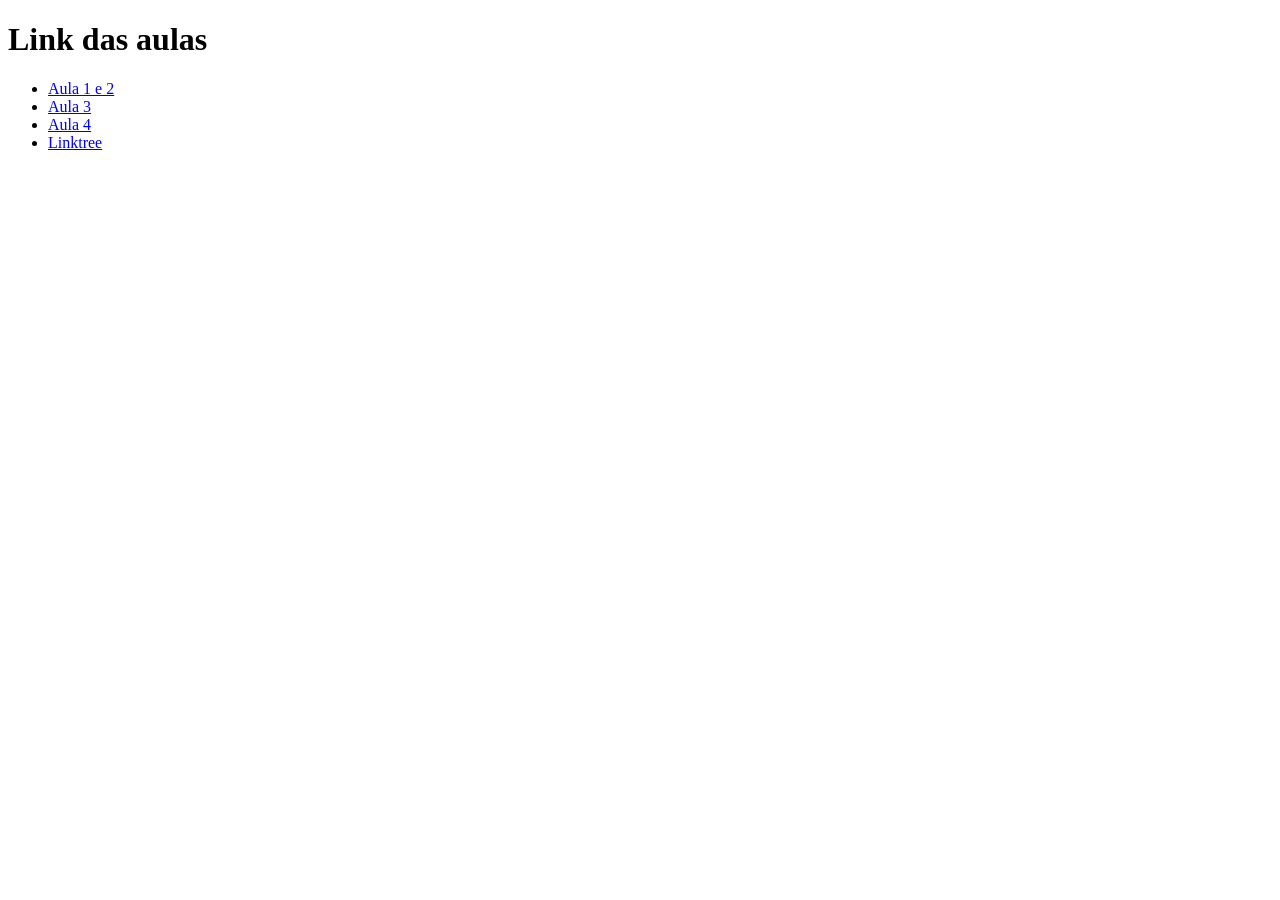
<file: index.html>
<!DOCTYPE html>
<html lang="en">
<head>
    <meta charset="UTF-8">
    <meta name="viewport" content="width=device-width, initial-scale=1.0">
    <title>Aulas</title>
</head>
<body>
    <h1>Link das aulas</h1>
    <ul>
        <li><a href="aula-1-e-2/">Aula 1 e 2</a></li>
        <li><a href="aula-3/">Aula 3</a></li>
        <li><a href="aula-4/">Aula 4</a></li>
        <li><a href="linktree/">Linktree</a></li>
    </ul>
</body>
</html>
</file>
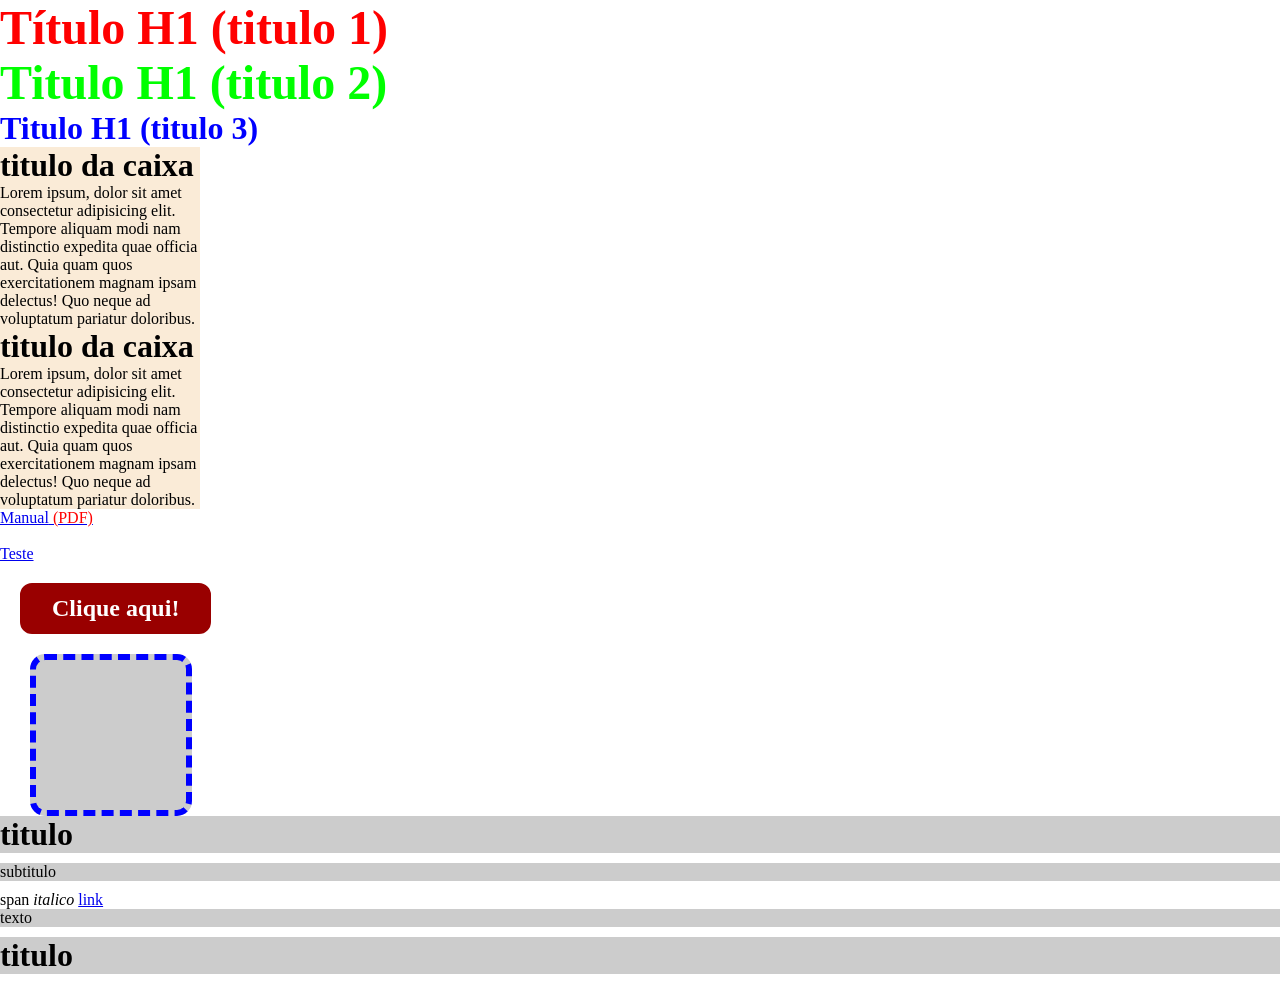
<file: aula-3/index.html>
<!DOCTYPE html>
<html lang="en">
<head>
    <meta charset="UTF-8">
    <meta name="viewport" content="width=device-width, initial-scale=1.0">
    <title>CSS</title>

    <link rel="stylesheet" href="estilo.css">

</head>
<body>
    <h1 class="titulo_1">Título H1 (titulo 1)</h1>

    <h1 class="titulo_2">Titulo H1 (titulo 2)</h1>

    <h1 class="titulo_3">Titulo H1 (titulo 3)</h1>

    <div id="caixa">
        <h1>titulo da caixa</h1>
        <p>Lorem ipsum, dolor sit amet consectetur adipisicing elit. Tempore aliquam modi nam distinctio expedita quae officia aut. Quia quam quos exercitationem magnam ipsam delectus! Quo neque ad voluptatum pariatur doloribus.</p>
    </div>

    <div id="caixa">
        <h1>titulo da caixa</h1>
        <p>Lorem ipsum, dolor sit amet consectetur adipisicing elit. Tempore aliquam modi nam distinctio expedita quae officia aut. Quia quam quos exercitationem magnam ipsam delectus! Quo neque ad voluptatum pariatur doloribus.</p>
    </div>

    <a href="texto.pdf">Manual</a><br>
    <Br>
    <a href="teste.html">Teste</a>


    <button class="btn">Clique aqui!</button>


    <div class="box d-none">
        texto direto da div
        <p>texto em paragrafo</p>
    </div>

    <div class="bola">

    </div>




    <div class="main">
        <h1>titulo</h1>
        <p>subtitulo</p>
        <span>span</span>
        <i>italico</i>
        <a href="#">link</a>
        <div>
            <p>texto</p>
            <h1>titulo</h1>
        </div>
    </div>
</body>
</html>
</file>
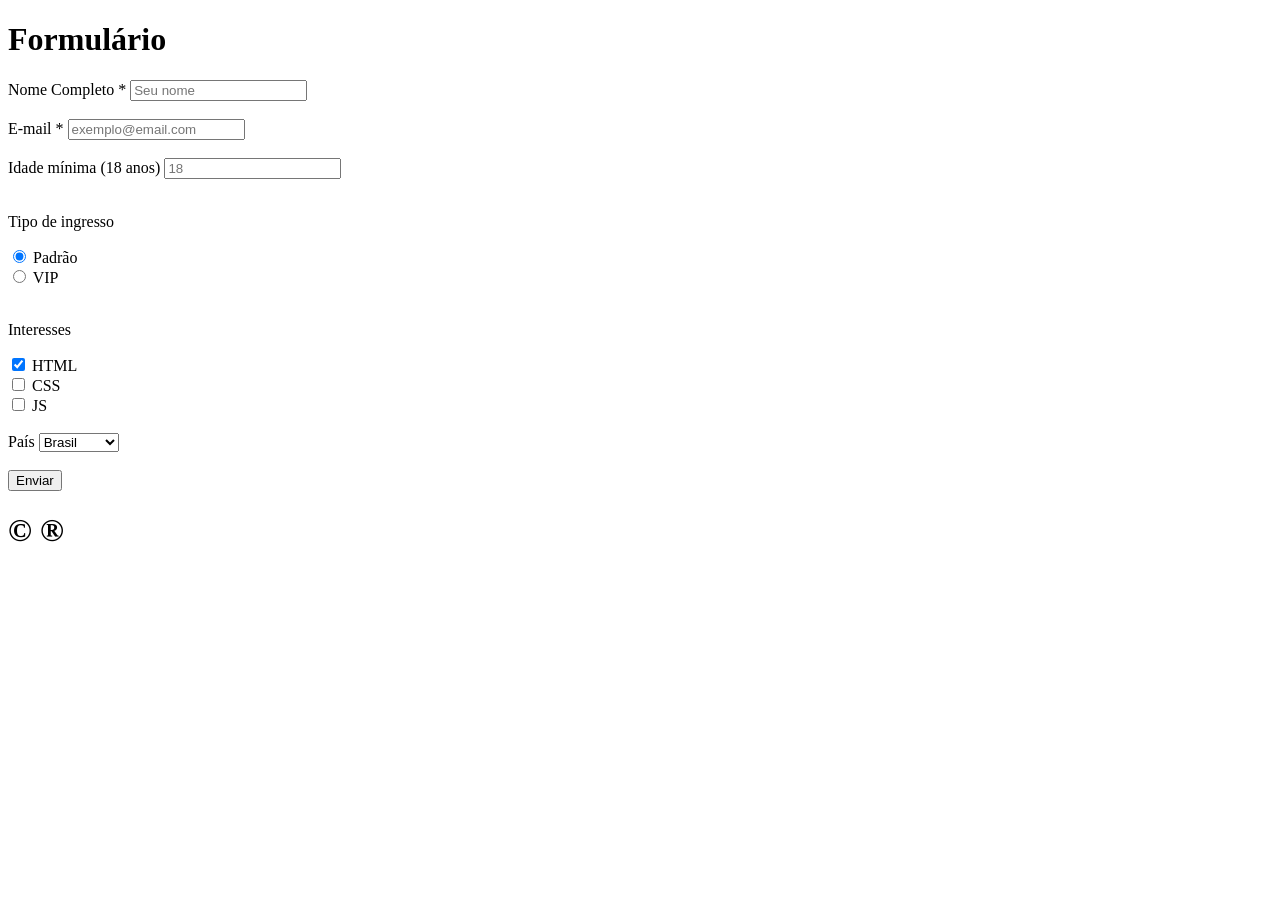
<file: aula-1-e-2/form.html>
<!DOCTYPE html>
<html lang="pt-br">
<head>
    <meta charset="UTF-8">
    <meta name="viewport" content="width=device-width, initial-scale=1.0">
    <title>Formulários</title>
</head>
<body>
    <h1>Formulário</h1>

    <form action="form.html" method="post">
        <label for="nome">Nome Completo *</label>
        <input type="text" name="nome" id="nome"
        placeholder="Seu nome" required>

        <br><br>
        <label for="email">E-mail *</label>
        <input type="email" name="email" id="email"
        placeholder="exemplo@email.com" required>

        <br><br>
        <label for="idade">Idade mínima (18 anos)</label>
        <input type="number" min="18" name="idade-minima"
        id="idade" placeholder="18">

        <br><br>
        <p>Tipo de ingresso</p>
        
        <input type="radio" name="ingresso" id="ingresso_padrao"
        value="padrão" checked> <label for="ingresso_padrao">Padrão</label><br>
        <input type="radio" name="ingresso" id="ingresso_vip"
        value="vip"> <label for="ingresso_vip">VIP</label>

        <br><br>
        <p>Interesses</p>
        <input type="checkbox" name="interesse" checked value="HTML" id="interesse_html">
        <label for="interesse_html">HTML</label> <br>
        <input type="checkbox" name="interesse" value="CSS" id="interesse_css"> 
        <label for="interesse_css">CSS</label><br>
        <input type="checkbox" name="interesse" value="JS" id="interesse_js">
        <label for="interesse_js">JS</label>
        
        <br><br>

        <label for="pais">País</label>
        <select name="pais" id="pais">
            <option value="Brasil">Brasil</option>
            <option value="Argentina">Argentina</option>
            <option value="Uruguai">Uruguai</option>
        </select>

        <br><br>
        <input type="submit" value="Enviar">

        <h1>&copy; &reg;</h1>

    </form>
</body>
</html>
</file>
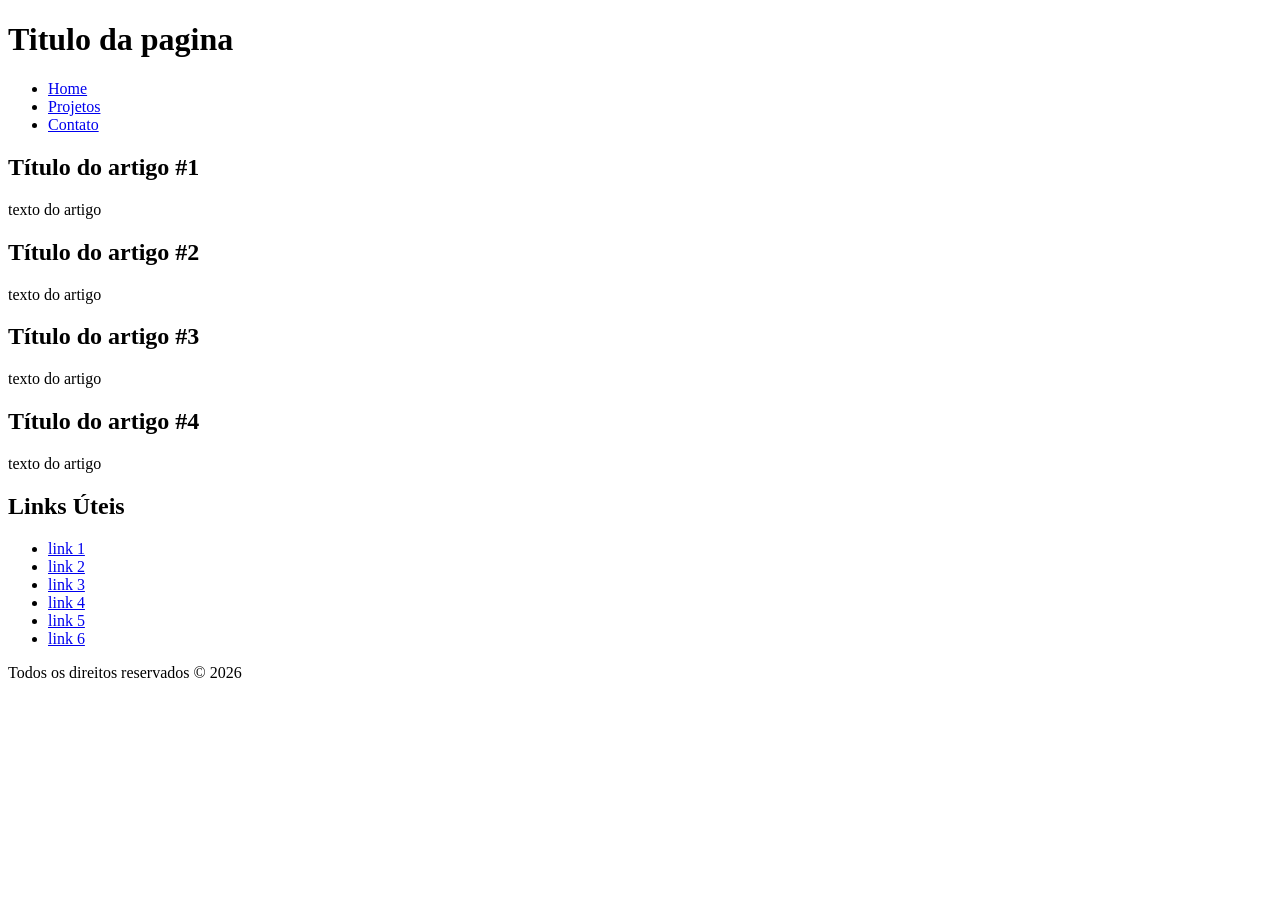
<file: aula-1-e-2/semantica.html>
<!DOCTYPE html>
<html lang="pt-br">
<head>
    <meta charset="UTF-8">
    <meta name="viewport" content="width=device-width, initial-scale=1.0">
    <title>Semantica</title>
</head>
<body>
    <header>
        <h1>Titulo da pagina</h1>
        <nav>
            <ul>
                <li><a href="#">Home</a></li>
                <li><a href="#">Projetos</a></li>
                <li><a href="#">Contato</a></li>
            </ul>
        </nav>
    </header>

    <main>
        <article>
            <h2>Título do artigo #1</h2>
            <p>texto do artigo</p>
        </article>
        <article>
            <h2>Título do artigo #2</h2>
            <p>texto do artigo</p>
        </article>
        <article>
            <h2>Título do artigo #3</h2>
            <p>texto do artigo</p>
        </article>
        <article>
            <h2>Título do artigo #4</h2>
            <p>texto do artigo</p>
        </article>
    </main>

    <aside>
        <h2>Links Úteis</h2>
        <ul>
            <li><a href="#">link 1</a></li>
            <li><a href="#">link 2</a></li>
            <li><a href="#">link 3</a></li>
            <li><a href="#">link 4</a></li>
            <li><a href="#">link 5</a></li>
            <li><a href="#">link 6</a></li>
        </ul>
    </aside>

    <footer>
        <p>Todos os direitos reservados &copy; 2026</p>
    </footer>
</body>
</html>
</file>
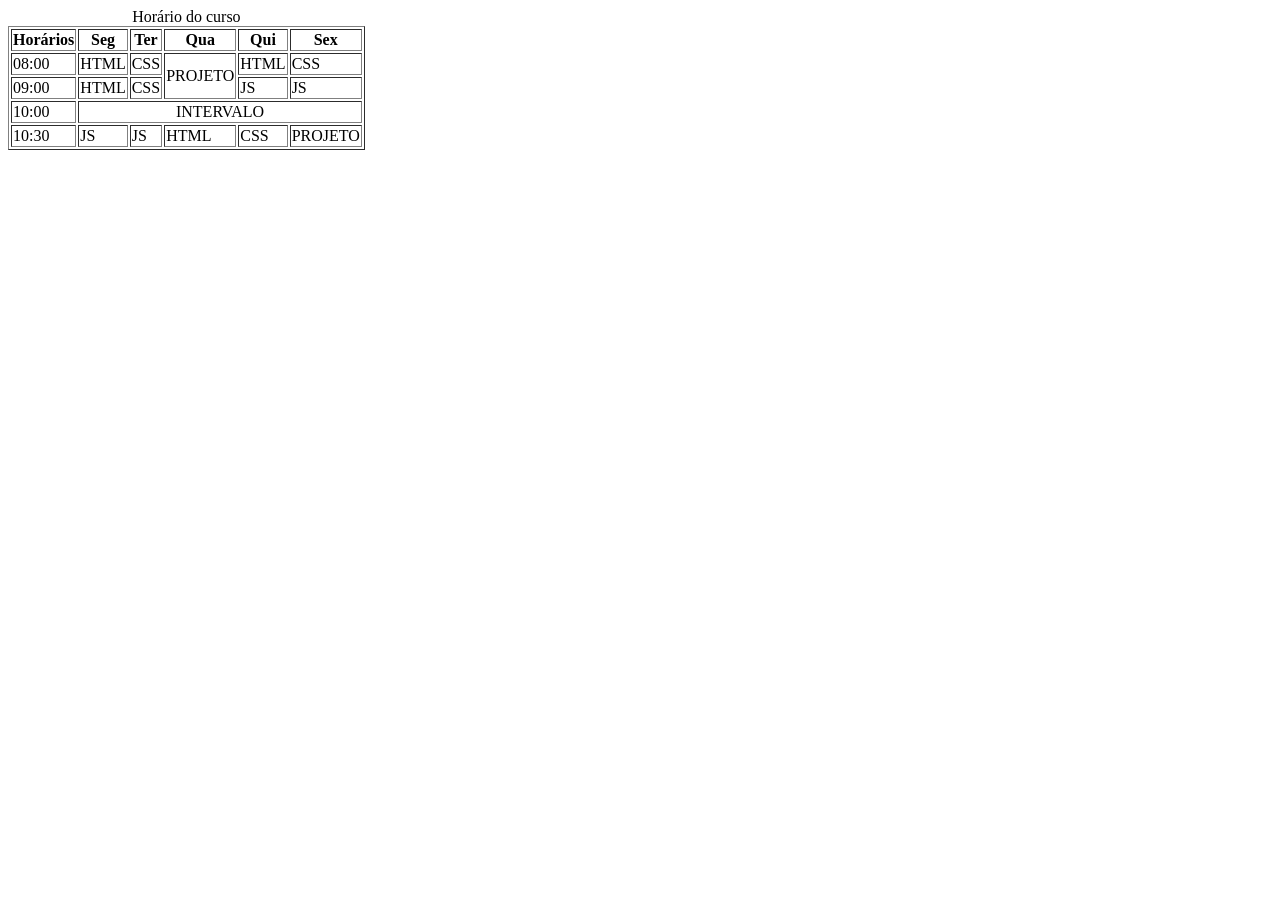
<file: aula-1-e-2/tabela.html>
<!DOCTYPE html>
<html lang="en">
<head>
    <meta charset="UTF-8">
    <meta name="viewport" content="width=7, initial-scale=1.0">
    <title>Tabela</title>
</head>
<body>
    <table border="1">
        <caption>Horário do curso</caption>
        <thead>
            <tr>
                <th>Horários</th>
                <th>Seg</th>
                <th>Ter</th>
                <th>Qua</th>
                <th>Qui</th>
                <th>Sex</th>
            </tr>
        </thead>
        <tbody>
            <tr>
                <td>08:00</td>
                <td>HTML</td>
                <td>CSS</td>
                <td rowspan="2">PROJETO</td>
                <td>HTML</td>
                <td>CSS</td>
            </tr>
            <tr>
                <td>09:00</td>
                <td>HTML</td>
                <td>CSS</td>
                <td>JS</td>
                <td>JS</td>
            </tr>
            <tr>
                <td>10:00</td>
                <td colspan="5"><center>INTERVALO</center></td>
            </tr>
            <tr>
                <td>10:30</td>
                <td>JS</td>
                <td>JS</td>
                <td>HTML</td>
                <td>CSS</td>
                <td>PROJETO</td>
            </tr>
        </tbody>
        <tfoot>

        </tfoot>
    </table>
</body>
</html>
</file>
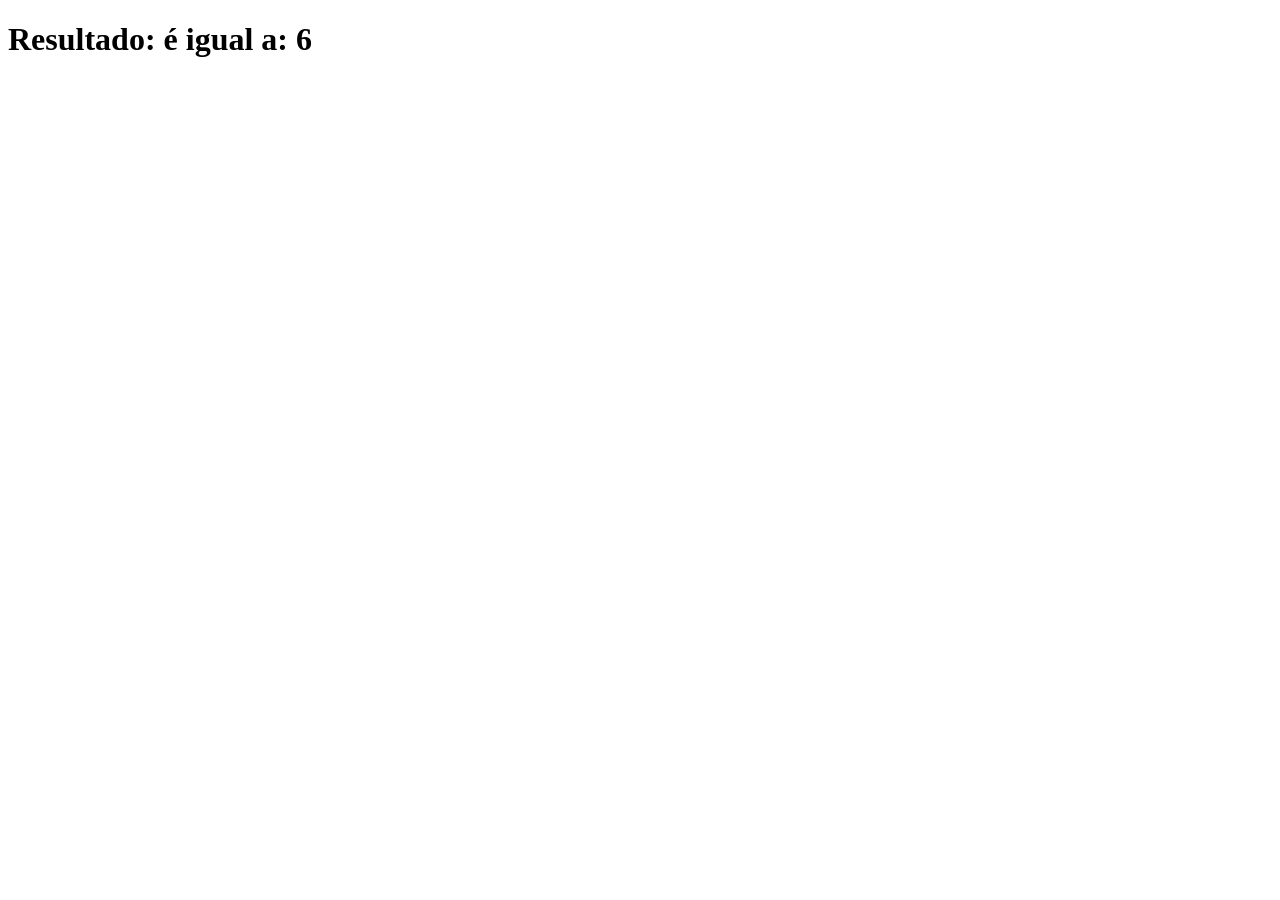
<file: aula-5/funcoes.html>
<!DOCTYPE html>
<html lang="en">
<head>
    <meta charset="UTF-8">
    <meta name="viewport" content="width=device-width, initial-scale=1.0">
    <title>Document</title>
</head>
<body>

    <h1>Resultado: <span id="resultado"></span></h1>

    
    <script>
        const resultado = document.querySelector('#resultado')

        function somar(a,b){
            const resultado = a+b;

            return resultado
        }

        resultado.textContent = `é igual a: ${somar(2,4)}`;
    </script>
</body>
</html>
</file>
<file: aula-3/estilo.css>
*{
    margin: 0;
    padding: 0;
}

.titulo_1, .titulo_2 {
    font-size: 48px;
}

.titulo_1 {
    color: #f00;
}

.titulo_2 {
    color: #0f0;
}

.titulo_3 {
    color: #00f;
}

#caixa {
    background-color: antiquewhite;
    width: 200px;
}

a[href$=".pdf"]::after {
    color: #f00;
    content: " (PDF)";
}

.btn {
    display: block;
    background-color: #900;
    border: 2px solid #900;
    border-radius: 12px;
    color: #fff;
    padding: 10px 30px;
    margin:20px;

    font-size: 24px;
    font-weight: bold;
    
    font-family: 'Times New Roman', Times, serif;
}

.btn:hover {
    background-color: #f00;
    text-decoration: underline;
    font-style: italic;
    color: #0f0;
}

#box {
    color: #00f;
}

.d-none {
    display: none;
}

.bola {
    background-color: #ccc;
    width: 150px;
    height: 150px;
    margin: 0 0 0 30px;
    border-radius: 15px;
    border: 6px dashed #00f;
}

.bola:hover {
    border: 6px solid #00f;
}


.main h1, .main p{
    background-color: #ccc;
    margin-bottom: 10px;
}
</file>
